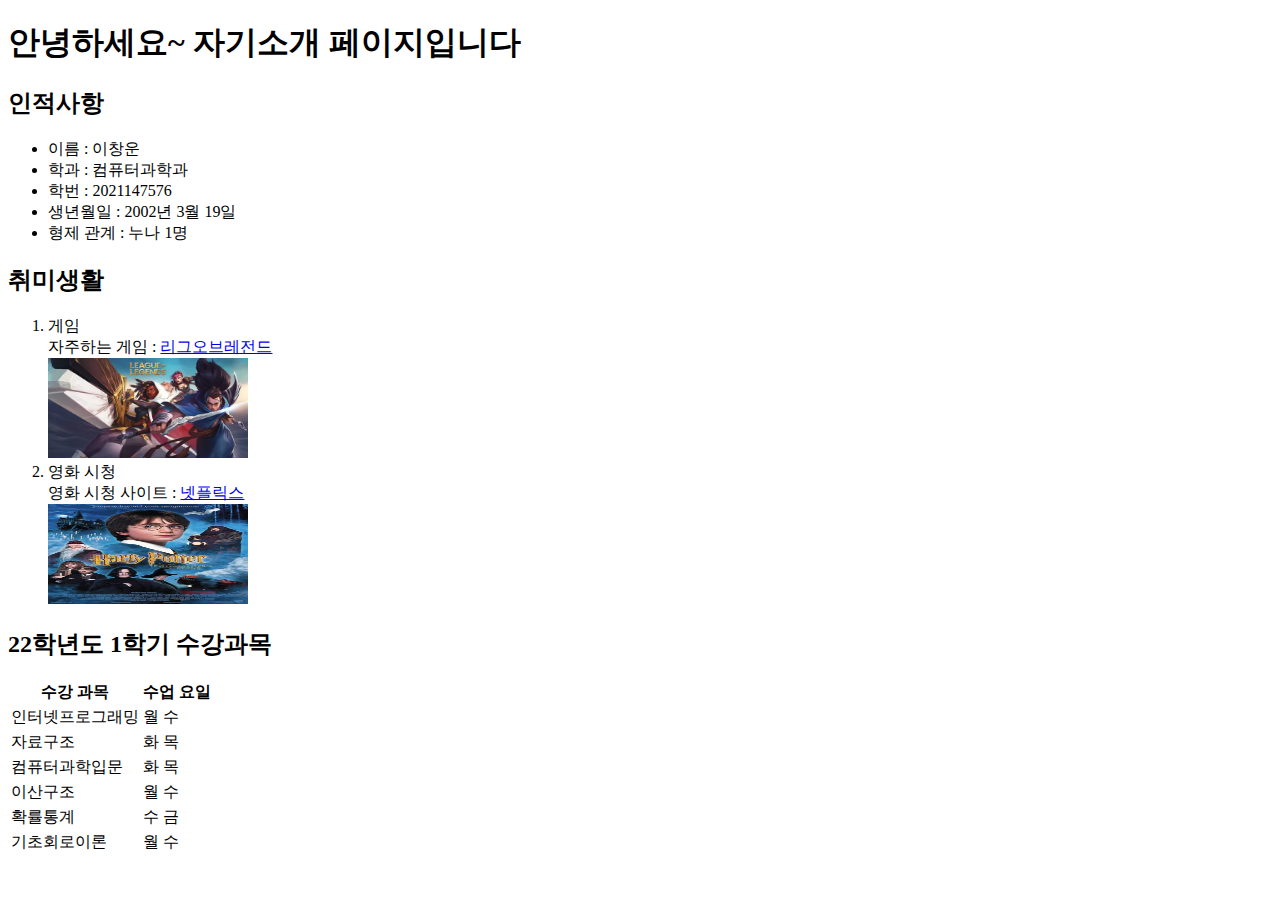
<file: LAB1/index.html>
<!DOCTYPE html>
<html>
    <head>
        <meta charset = "UTF-8">
        <title>LAB1_2021147576</title>
    </head>
    <body>
        <h1>안녕하세요~ 자기소개 페이지입니다</h1>
        <h2>인적사항</h2>
        <ul>
            <li>이름 : 이창운</li>
            <li>학과 : 컴퓨터과학과</li>
            <li>학번 : 2021147576</li>
            <li>생년월일 : 2002년 3월 19일</li>
            <li>형제 관계 : 누나 1명</li>
        </ul>

        <h2>취미생활</h2>
        <ol>
            <li>게임<br>자주하는 게임 : <a href = "https://www.leagueoflegends.com">리그오브레전드</a>
                <br><img src = "league_of_legends.webp" alt = "리그오브레전드" height = 100px width = 200px>
            </li>
            <li>영화 시청
                <br>영화 시청 사이트 : <a href = "https://www.netflix.com">넷플릭스</a>
                <br><img src = "harry_potter.jpeg" alt = "해리포터" height = 100px width = 200px>
            </li>
        </ol>

        <h2>22학년도 1학기 수강과목</h2>
        <table>
            <tr>
                <th colspan = 2 rowspan = 2>수강 과목</th>
                <th rowspan = 2>수업 요일</th>
            </tr>
            <tr></tr>
            <tr>
                <td colspan = 2>인터넷프로그래밍</th>
                <td>월 수</th>
            </tr>
            <tr>
                <td colspan = 2>자료구조</th>
                <td>화 목</th>
            </tr>
            <tr>
                <td colspan = 2>컴퓨터과학입문</th>
                <td>화 목</th>
            </tr>
            <tr>
                <td colspan = 2>이산구조</th>
                <td>월 수</th>
            </tr>
            <tr>
                <td colspan = 2>확률통계</th>
                <td>수 금</th>
            </tr>
            <tr>
                <td colspan = 2>기초회로이론</th>
                <td>월 수</th>
            </tr>
        </table>
    </body>
</html>
</file>
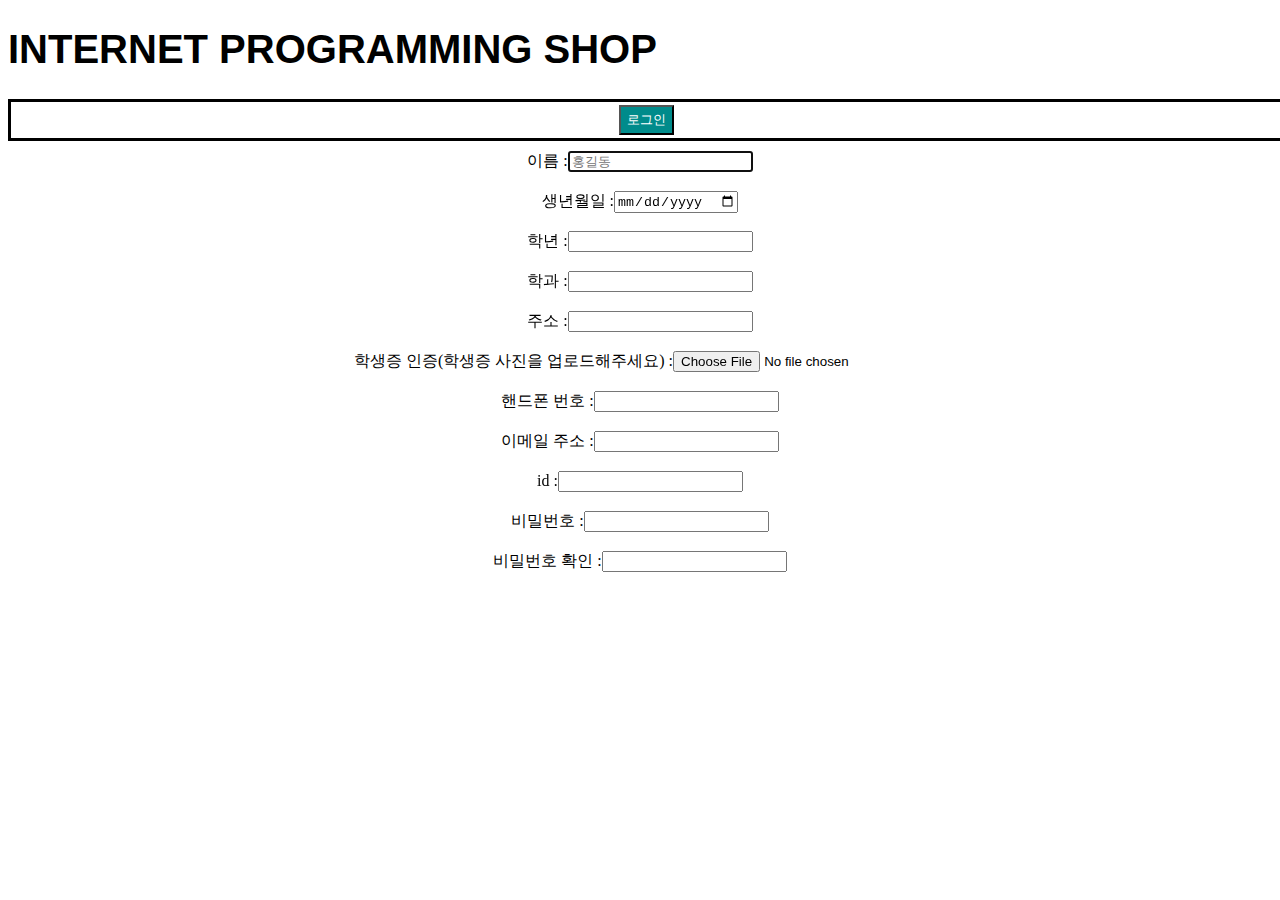
<file: LAB2/index.html>
<!Doctype html>
<html>
    <head>
        <meta charset = "UTF-8">
        <link rel = "stylesheet" type ="text/css" href = "main.css">
    </head>
    <body>
        <h1>INTERNET PROGRAMMING SHOP</h1>
        <div>
            <button type = button onclick = "location.href='login.html'">로그인</button>
        </div>
        <form method="post">
            <label>이름 :<input type = text autofocus placeholder = 홍길동></label>
            <label>생년월일 :<input type =date required></label>
            <label>학년 :<input type = number step = 1></label>
            <label>학과 :<input type = text></label>
            <label>주소 :<input type = text ></label>
            <label>학생증 인증(학생증 사진을 업로드해주세요) :<input type = file></label>
            <label>핸드폰 번호 :<input type = text pattern = "(010)-\d{4}-\d{4}"></label>
            <label>이메일 주소 :<input type = email></label>
            <label>id :<input type = text></label>
            <label>비밀번호 :<input type = password></label>
            <label>비밀번호 확인 :<input type = password></label>
        </form>
    </body>
</html>
</file>
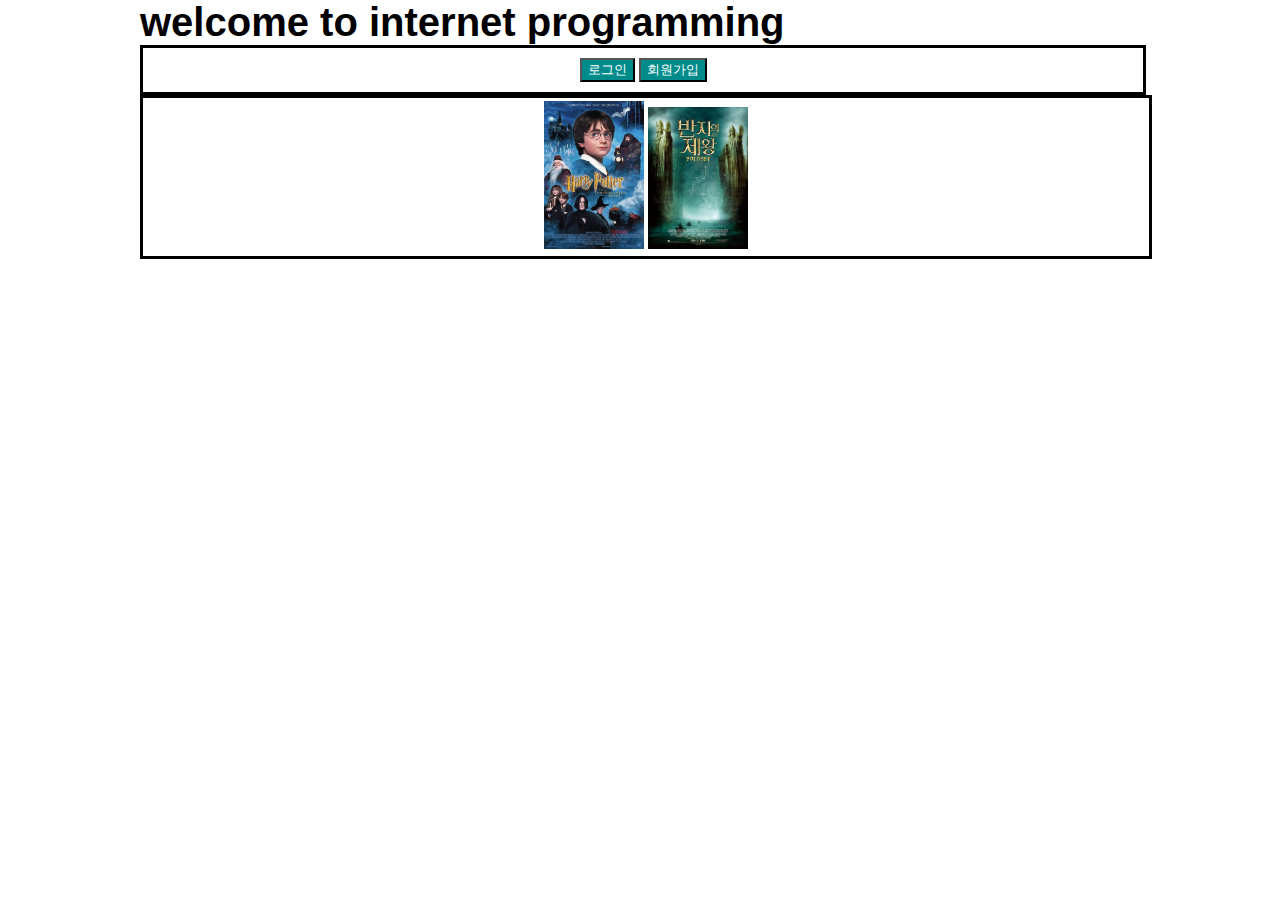
<file: LAB3/index.html>
<!DOCTYPE html>
<html>
    <head>
        <meta charset = "UTF-8">
        <link rel = "stylesheet" type = text/css href = "main.css">
    </head>

    <body id = index_main>
        <h1>welcome to internet programming </h1>
        <nav>
            <button type = button onClick = "location.href='login.html'">로그인</button>
            <button type = button onClick = "location.href='signup.html'">회원가입</button>
        </nav>
        <div id = index_shop>
            <img src = "harry_potter.jpeg" width = 10%>
            <img src = "lord_rings.jpeg" width = 10%>
        </div>
        
    </body>
</html>
</file>
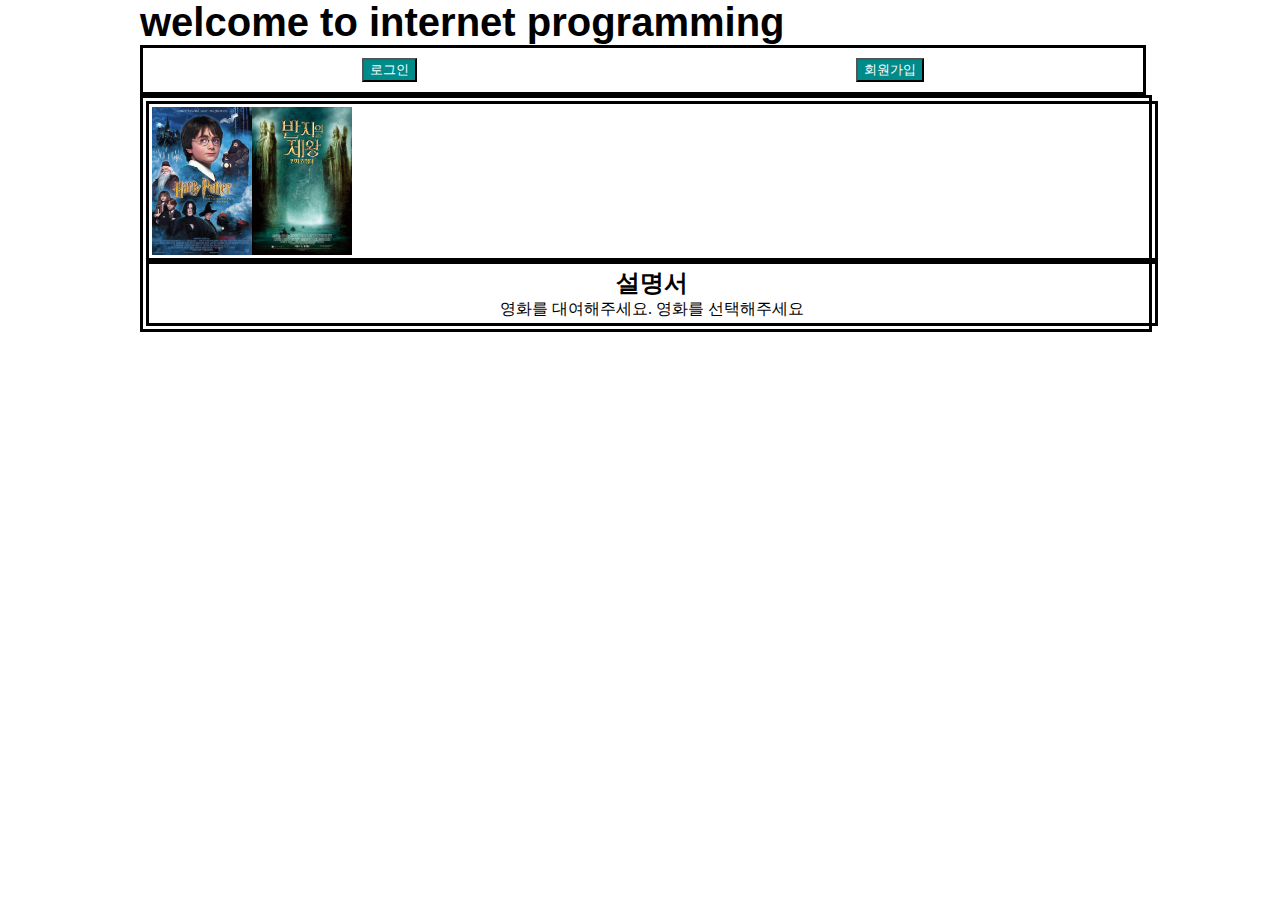
<file: LAB4/index.html>
<!DOCTYPE html>
<html>
    <head>
        <meta charset = "UTF-8">
        <link rel = "stylesheet" type = text/css href = "main.css">
    </head>

    <body id = index_main>
        <h1>welcome to internet programming </h1>
        <nav>
            <button class = nav type = button onClick = "location.href='login.html'">로그인</button>
            <button class = nav type = button onClick = "location.href='signup.html'">회원가입</button>
        </nav>
        <div id = "main_content">
            <div id = index_shop>
                <img src = "harry_potter.jpeg" width = 10%>
                <img src = "lord_rings.jpeg" width = 10%>
            </div>
            <div id = index_description>
                <h2>설명서</h2>
                <p>
                    영화를 대여해주세요. 영화를 선택해주세요
                </p>
            </div>
        </div>
        
    </body>
</html>
</file>
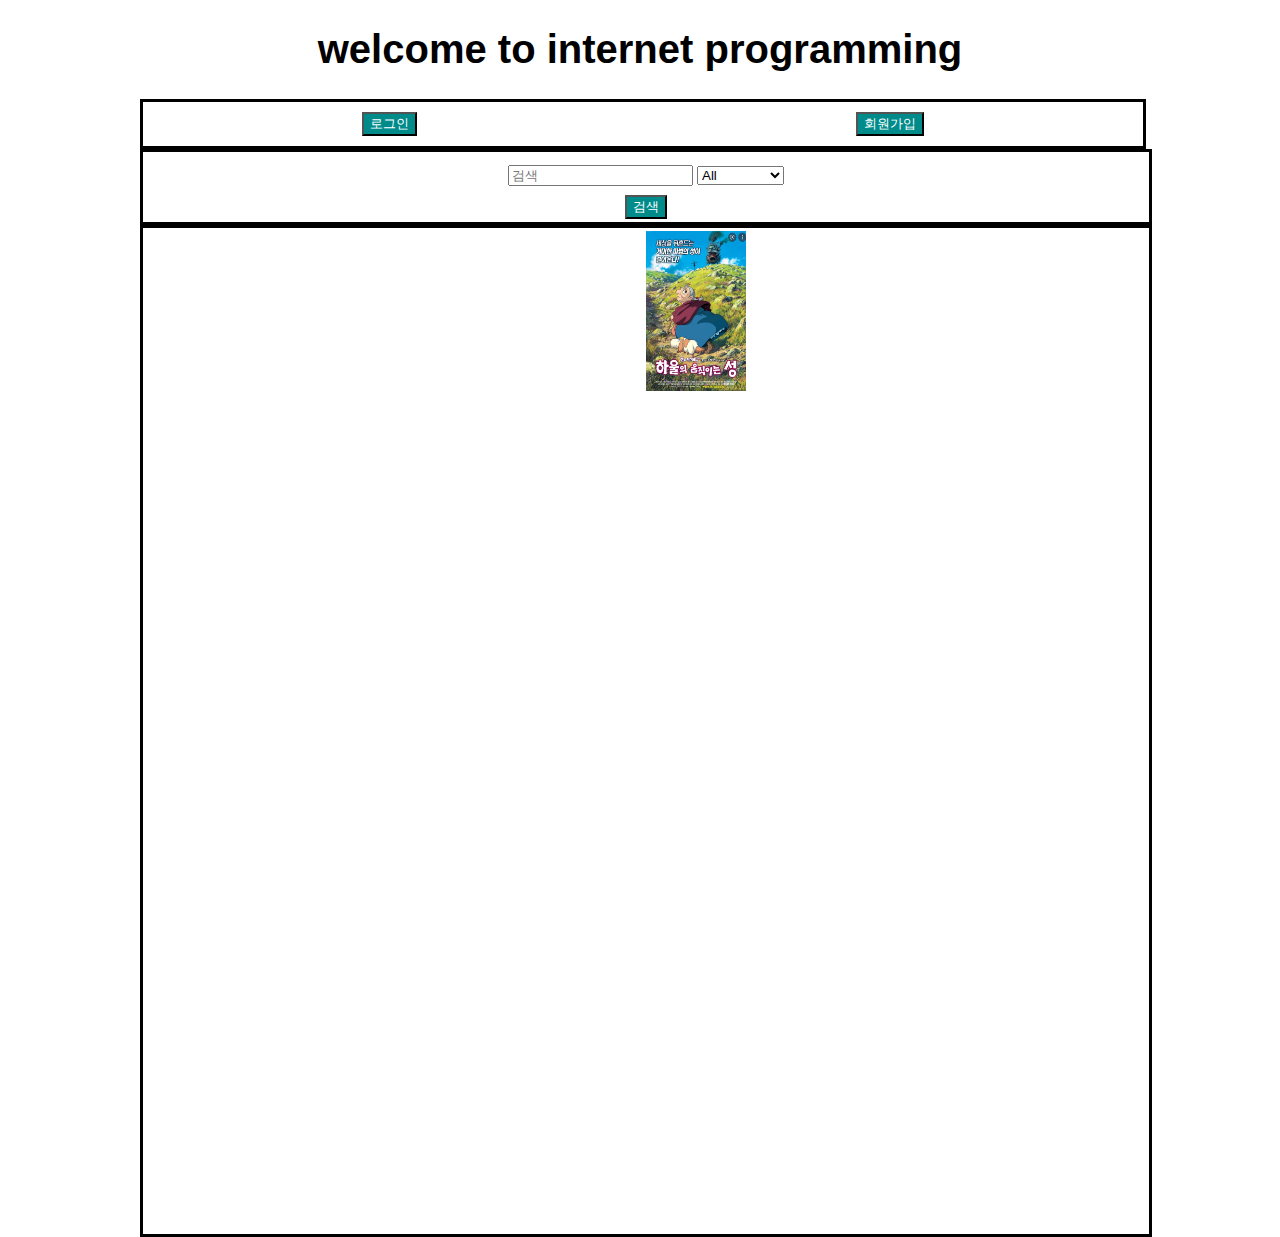
<file: LAB5/index.html>
<!DOCTYPE html>
<html>
    <head>
        <meta charset = "UTF-8">
        <link rel = "stylesheet" type = text/css href = "main.css">
        
    </head>

    <body id = index_main>
        <h1>welcome to internet programming </h1>
        <nav>
            <button class = nav type = button onClick = "location.href='login.html'">로그인</button>
            <button class = nav type = button onClick = "location.href='signup.html'">회원가입</button>
        </nav>
        
        <div id = search_area>
            <form>
            <input type = "text" placeholder = "검색" id = searcher>
            <select id = category name = food >
                <option selected = true value = all>All</option>
                <option value = fantasy>판타지</option>
                <option value = romance>로맨스</option>
                <option value = animation>애니메이션</option>
            </select>
            </form>
            <button type = button id = filter>검색</button>
        </div>
        <div id = shop_area>

        </div>


        <script>
            window.onload = function (){
                fetch("product.json", 
                {
                    method : "get"
                }
                )
                    .then(response=>response.json())
                    .then(data => {
                        for(let i =0; i<3; i++  ){
                            let x = document.createElement("img");
                            let place = document.getElementById("shop_area")
                            x.src = data.fantasy[i].file_name;
                            x.id = data.fantasy[i].name;
                            place.appendChild(x);
                            x.src = data.romance[i].file_name;
                            x.id = data.romance[i].name;
                            place.appendChild(x);
                            x.src = data.animation[i].file_name;
                            x.id = data.animation[i].name;
                            place.appendChild(x);
                    }})
                    }
            ("#shop_area img").click(function(){
                let y = document.getElementById("description");
                if( !y ){
                }
                else{
                    y.parentNode.removeChild(y);
                }
                let clicked = event.Target;
                let top_val = clicked.offsetTop;
                let left_val = clicked.offsetLeft;
                let x = document.createElement("div");
                x.id = "description"
                x.offsetTop = top_val;
                x.offsetLeft = left_val;
                x.innerText = (clicked.id + "만 원")

                document.getElementById("shop_area").appendChild(x)
            })

            ("#filter").click(function(){
                let parent = document.getElementById("search_area");
                while(parent.hasChildNodes()){
                    parent.removeChild(parent.firstChild);
                }

                let category = document.getElementById("category").value;
                let name = document.getElementById("searcher").value;
                fetch("product.json", 
                {
                    method : "get"
                })
                .then(response => response.json())
                .then(data => {
                    if(category == "romance"){
                        for(let k = 0; k<3; k++){
                            if(data.romance[i].name.includes(name)){
                                let x = document.createElement("img");
                                let place = document.getElementById("shop_area");
                                x.src = data.romance[i].file_name;
                                x.id = data.romance[i].name;
                                place.appendChild(x);
                            }
                    }}
                    else if(category == "animation"){
                        for(let k = 0; k<3; k++){
                            if(data.animation[i].name.includes(name)){
                                let x = document.createElement("img");
                                let place = document.getElementById("shop_area");
                                x.src = data.animation[i].file_name;
                                x.id = data.animation[i].name;
                                place.appendChild(x);
                            }
                    }
                    }
                    else if(category == "fantasy"){
                        for(let k = 0; k<3; k++){
                            if(data.fantasy[i].name.includes(name)){
                                let x = document.createElement("img");
                                let place = document.getElementById("shop_area");
                                x.src = data.fantasy[i].file_name;
                                x.id = data.fantasy[i].name;
                                place.appendChild(x);
                            }
                    }
                    }
                    else{
                        for(let k = 0; k<3; k++){
                            if(data.romance[i].name.includes(name)){
                                let x = document.createElement("img");
                                let place = document.getElementById("shop_area");
                                x.src = data.romance[i].file_name;
                                x.id = data.romance[i].name;
                                place.appendChild(x);
                            }
                            if(data.animation[i].name.includes(name)){
                                let x = document.createElement("img");
                                let place = document.getElementById("shop_area");
                                x.src = data.animation[i].file_name;
                                x.id = data.animation[i].name;
                                place.appendChild(x);
                            }
                            if(data.fantasy[i].name.includes(name)){
                                let x = document.createElement("img");
                                let place = document.getElementById("shop_area");
                                x.src = data.fantasy[i].file_name;
                                x.id = data.fantasy[i].name;
                                place.appendChild(x);
                            }

                    }
                    }

                })

            })
        
            
        </script>
    </body>
</html>
</file>
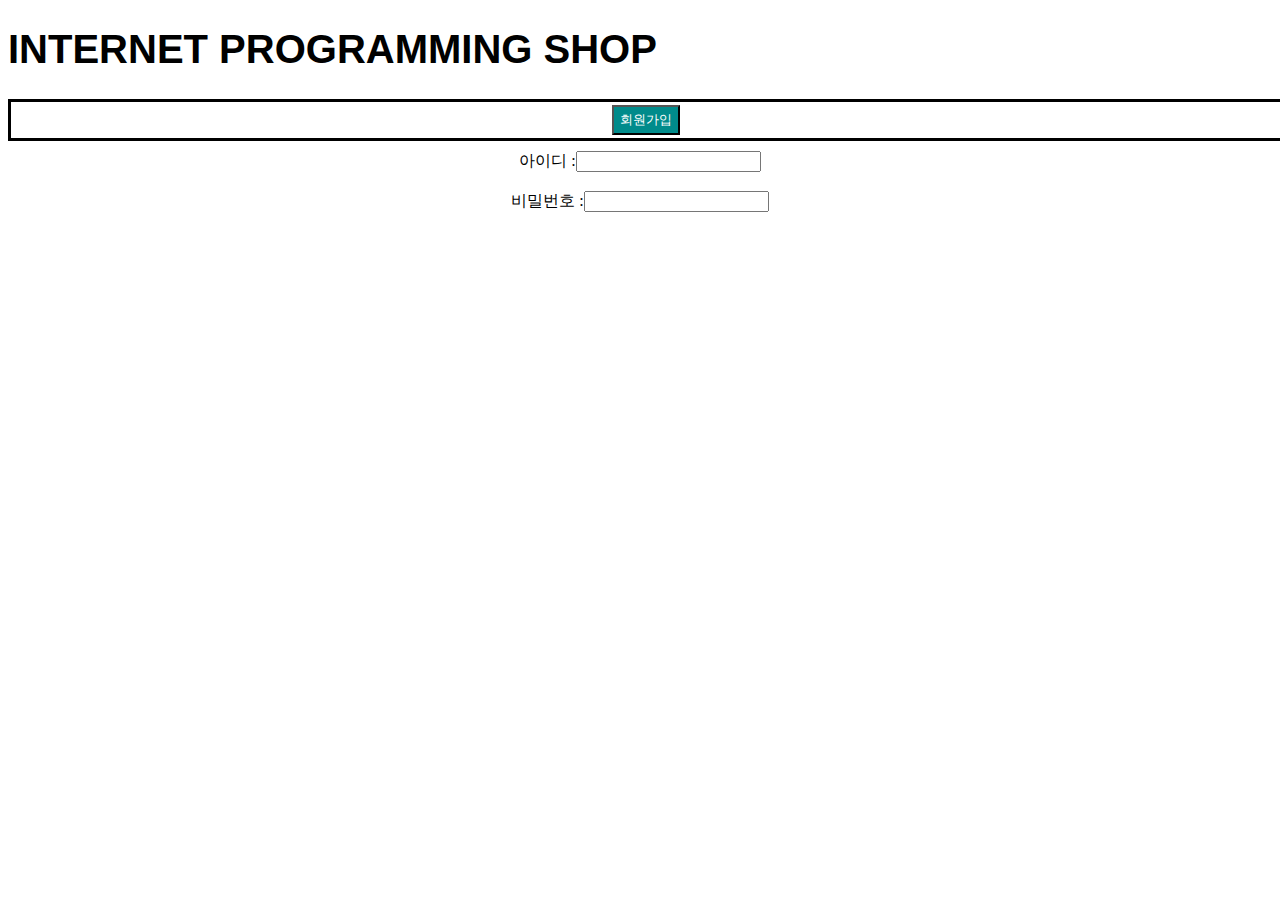
<file: LAB2/login.html>
<!Doctype html>
<html>
    <head>
        <meta charset = "UTF-8">
        <link rel = stylesheet type = text/css href = main.css>
    </head>
    <body>
        <h1>INTERNET PROGRAMMING SHOP</h1>
        <div>
            <button type = button onClick = "location.href='signup.html'">회원가입</button>
        </div>
        <form>
            <label>아이디 :<input type = text></label>
            <label>비밀번호 :<input type = password></label>
        </form>
    </body>
</html>
</file>
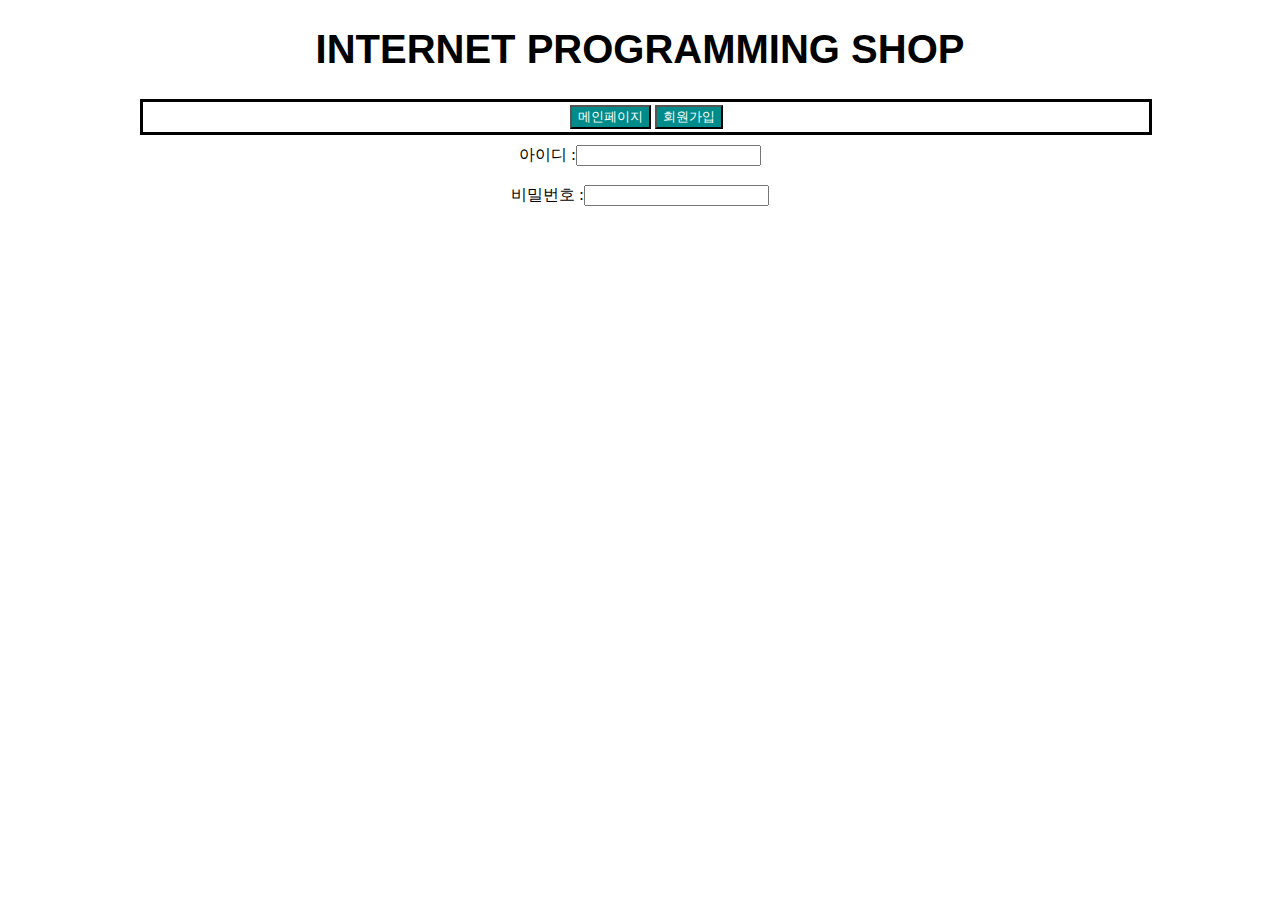
<file: LAB5/login.html>
<!Doctype html>
<html>
    <head>
        <meta charset = "UTF-8">
        <link rel = stylesheet type = text/css href = main.css>
    </head>
    <body>
        <h1>INTERNET PROGRAMMING SHOP</h1>
        <div>
            <button class = nav type = button onClick = "location.href='index.html'">메인페이지</button>
            <button type = button onClick = "location.href='signup.html'">회원가입</button>
        </div>
        <form>
            <label>아이디 :<input type = text></label>
            <label>비밀번호 :<input type = password></label>
        </form>
    </body>
</html>
</file>
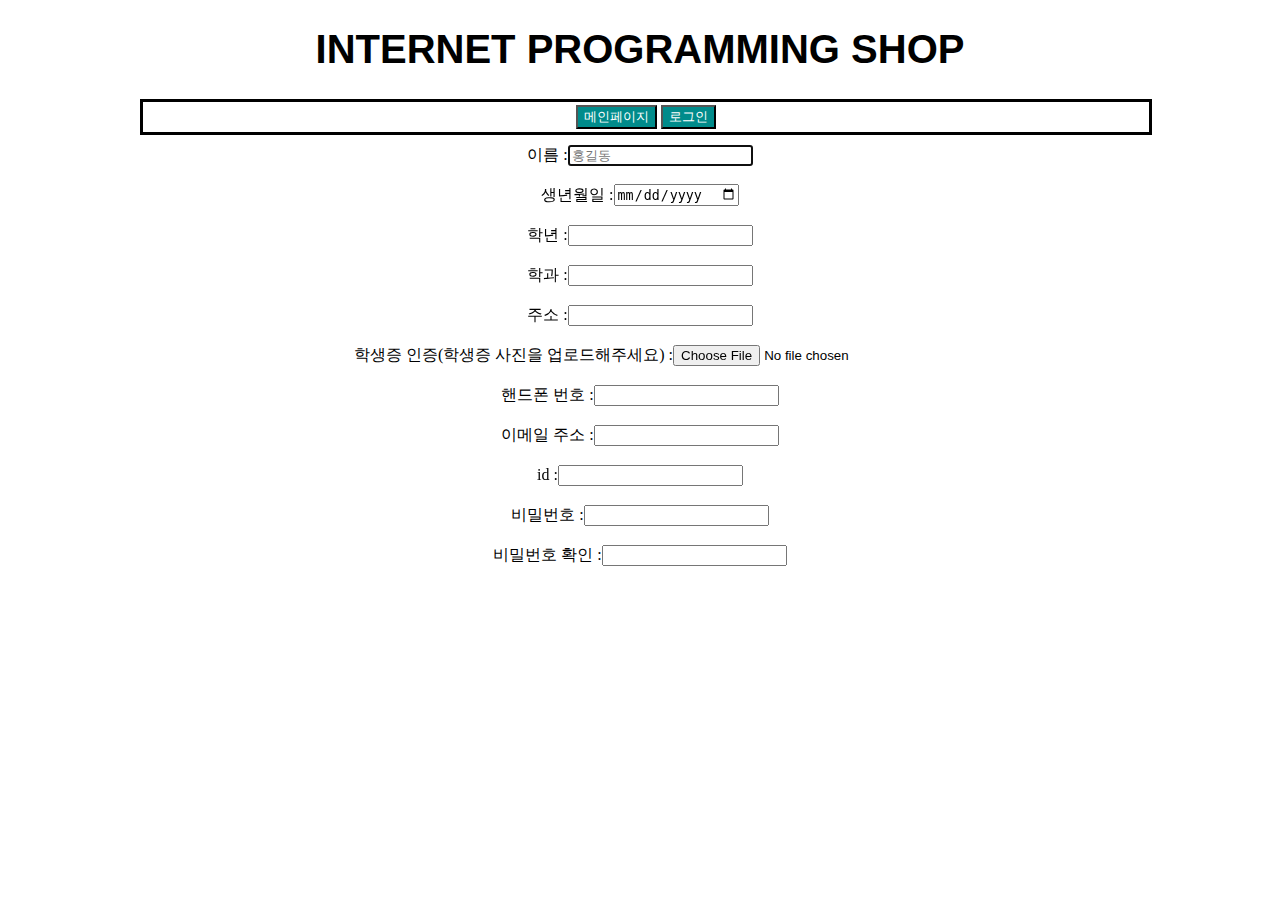
<file: LAB5/signup.html>
<!Doctype html>
<html>
    <head>
        <meta charset = "UTF-8">
        <link rel = "stylesheet" type ="text/css" href = "main.css">
    </head>
    <body>
        <h1>INTERNET PROGRAMMING SHOP</h1>
        <div>
            <button class = nav type = button onClick = "location.href='index.html'">메인페이지</button>
            <button type = button onclick = "location.href='login.html'">로그인</button>
        </div>
        <form method="post">
            <label>이름 :<input type = text autofocus placeholder = 홍길동></label>
            <label>생년월일 :<input type =date required></label>
            <label>학년 :<input type = number step = 1></label>
            <label>학과 :<input type = text></label>
            <label>주소 :<input type = text ></label>
            <label>학생증 인증(학생증 사진을 업로드해주세요) :<input type = file></label>
            <label>핸드폰 번호 :<input type = text pattern = "(010)-\d{4}-\d{4}"></label>
            <label>이메일 주소 :<input type = email></label>
            <label>id :<input type = text></label>
            <label>비밀번호 :<input type = password></label>
            <label>비밀번호 확인 :<input type = password></label>
        </form>
    </body>
</html>
</file>
<file: LAB2/main.css>
h1{
    font-family :'Gill Sans', 'Gill Sans MT', Calibri, 'Trebuchet MS', sans-serif;
    font-size : 30pt;
}

button{
    text-align : center;
    background-color : darkcyan;
    color : white;
    margin : auto;
    height : 100%;
}

div{
    text-align : center;
    border : solid;
    height : 30px;
    width : 100%;
    padding : 3px;
    margin : auto;
}   

form{
    text-align : center;
    line-height : 40px;
}

label{
    display : block;
}
</file>
<file: LAB3/main.css>
h1{
    font-family :'Gill Sans', 'Gill Sans MT', Calibri, 'Trebuchet MS', sans-serif;
    font-size : 30pt;
}

button{
    text-align : center;
    background-color : darkcyan;
    color : white;
    margin : auto;
    height : 100%;
}

div{
    text-align : center;
    border : solid;
    height : 30px;
    width : 100%;
    padding : 3px;
    margin : auto;
}   

form{
    text-align : center;
    line-height : 40px;
}

label{
    display : block;
}

#index_main, #index_main *:not(button, img){
    width : 1000px;
    margin : auto;
}

nav{
    border-style : solid;
    padding-top : 10px;
    padding-bottom : 10px;
    text-align : center;
}

@keyframes move{
    from{
        padding-left : 100%;
    }
    to{
        padding-left : 0%;
    }
}

#index_main h1{
    animation-duration : 2s;
    animation-name : move;
    animation-timing-function : linear;
}

#index_shop{
    height : 100%
}
img[src="harry_potter.jpeg"]{
    transition : transform 2s;
}

img[src = "harry_potter.jpeg"]:hover{
    transform : rotate(360deg);
}

img[src="lord_rings.jpeg"]{
    transition : transform 2s;
}

img[src="lord_rings.jpeg"]:hover{
    transform : scale(12,1.5)
}
</file>
<file: LAB4/main.css>
h1{
    font-family :'Gill Sans', 'Gill Sans MT', Calibri, 'Trebuchet MS', sans-serif;
    font-size : 30pt;
}

button{
    text-align : center;
    background-color : darkcyan;
    color : white;
    margin : auto;
    height : 100%;
}

div{
    text-align : center;
    border : solid;
    height : 30px;
    width : 100%;
    padding : 3px;
    margin : auto;
}   

form{
    text-align : center;
    line-height : 40px;
}

label{
    display : block;
}

#index_main, #index_main *:not(button, img){
    width : 1000px;
    margin : auto;
}


nav{
    border-style : solid;
    padding-top : 10px;
    padding-bottom : 10px;
    display : flex;
    flex-direction : row;
    flex-wrap : nowrap;
    justify-content : flex-start;
}

@keyframes move{
    from{
        padding-left : 100%;
    }
    to{
        padding-left : 0%;
    }
}

#index_main h1{
    animation-duration : 2s;
    animation-name : move;
    animation-timing-function : linear;
}

#index_shop{
    height : 100%;
    display : flex;
    flex-direction : row;
    
}
img[src="harry_potter.jpeg"]{
    transition : transform 2s;
}

img[src = "harry_potter.jpeg"]:hover{
    transform : rotate(360deg);
}

img[src="lord_rings.jpeg"]{
    transition : transform 2s;
}

img[src="lord_rings.jpeg"]:hover{
    transform : scale(12,1.5)
}

#main_content {
   height : 100%;
   display : flex;
   flex-direction: column;

}

#index_description {
    height : 100%;
    display : flex;
    flex-direction : column;
}

@media (max-width : 480px){
    nav{
        border-style : solid;
        padding-top : 10px;
        padding-bottom : 10px;
        display : flex;
        flex-direction : column;
        flex-wrap : nowrap;
        justify-content : flex-start;
    }

    #index_shop{
        display : flex;
        flex-direction: column;
        padding : auto;
        text-align : center;
    }
}

@media (min-width : 481px) and (max-width : 800px) {
    nav{
        border-style : solid;
        padding-top : 10px;
        padding-bottom : 10px;
        display : flex;
        flex-direction : column;
        flex-wrap : nowrap;
        justify-content : flex-start;
    }
    #index_shop{
        display : flex;
        flex-direction: row;
        flex-wrap : wrap;
        padding : auto;
        text-align : center;
    }
}
</file>
<file: LAB5/main.css>
h1{
    font-family :'Gill Sans', 'Gill Sans MT', Calibri, 'Trebuchet MS', sans-serif;
    font-size : 30pt;
    text-align: center;
}

button{
    text-align : center;
    background-color : darkcyan;
    color : white;
    margin : auto;
    height : 100%;
}
#test{
    z-index : +2;
}
div{
    text-align : center;
    border : solid;
    width : 100%;
    padding : 3px;
    margin : auto;
}   

form{
    text-align : center;
    line-height : 40px;
}

label{
    display : block;
}

img {
    width : 100px;
    height : 160px;
    position : absolute;
}
body, nav{
    width : 1000px;
    margin : auto;
}


nav{
    border-style : solid;
    padding-top : 10px;
    padding-bottom : 10px;
    display : flex;
    flex-direction : row;
    flex-wrap : nowrap;
    justify-content : flex-start;
}

#index_main h1{
    animation-duration : 2s;
    animation-name : move;
    animation-timing-function : linear;
}

#index_main div{
    margin : 0px;
    float : left;
}

#shop_area{
    height : 1000px;
}
</file>
